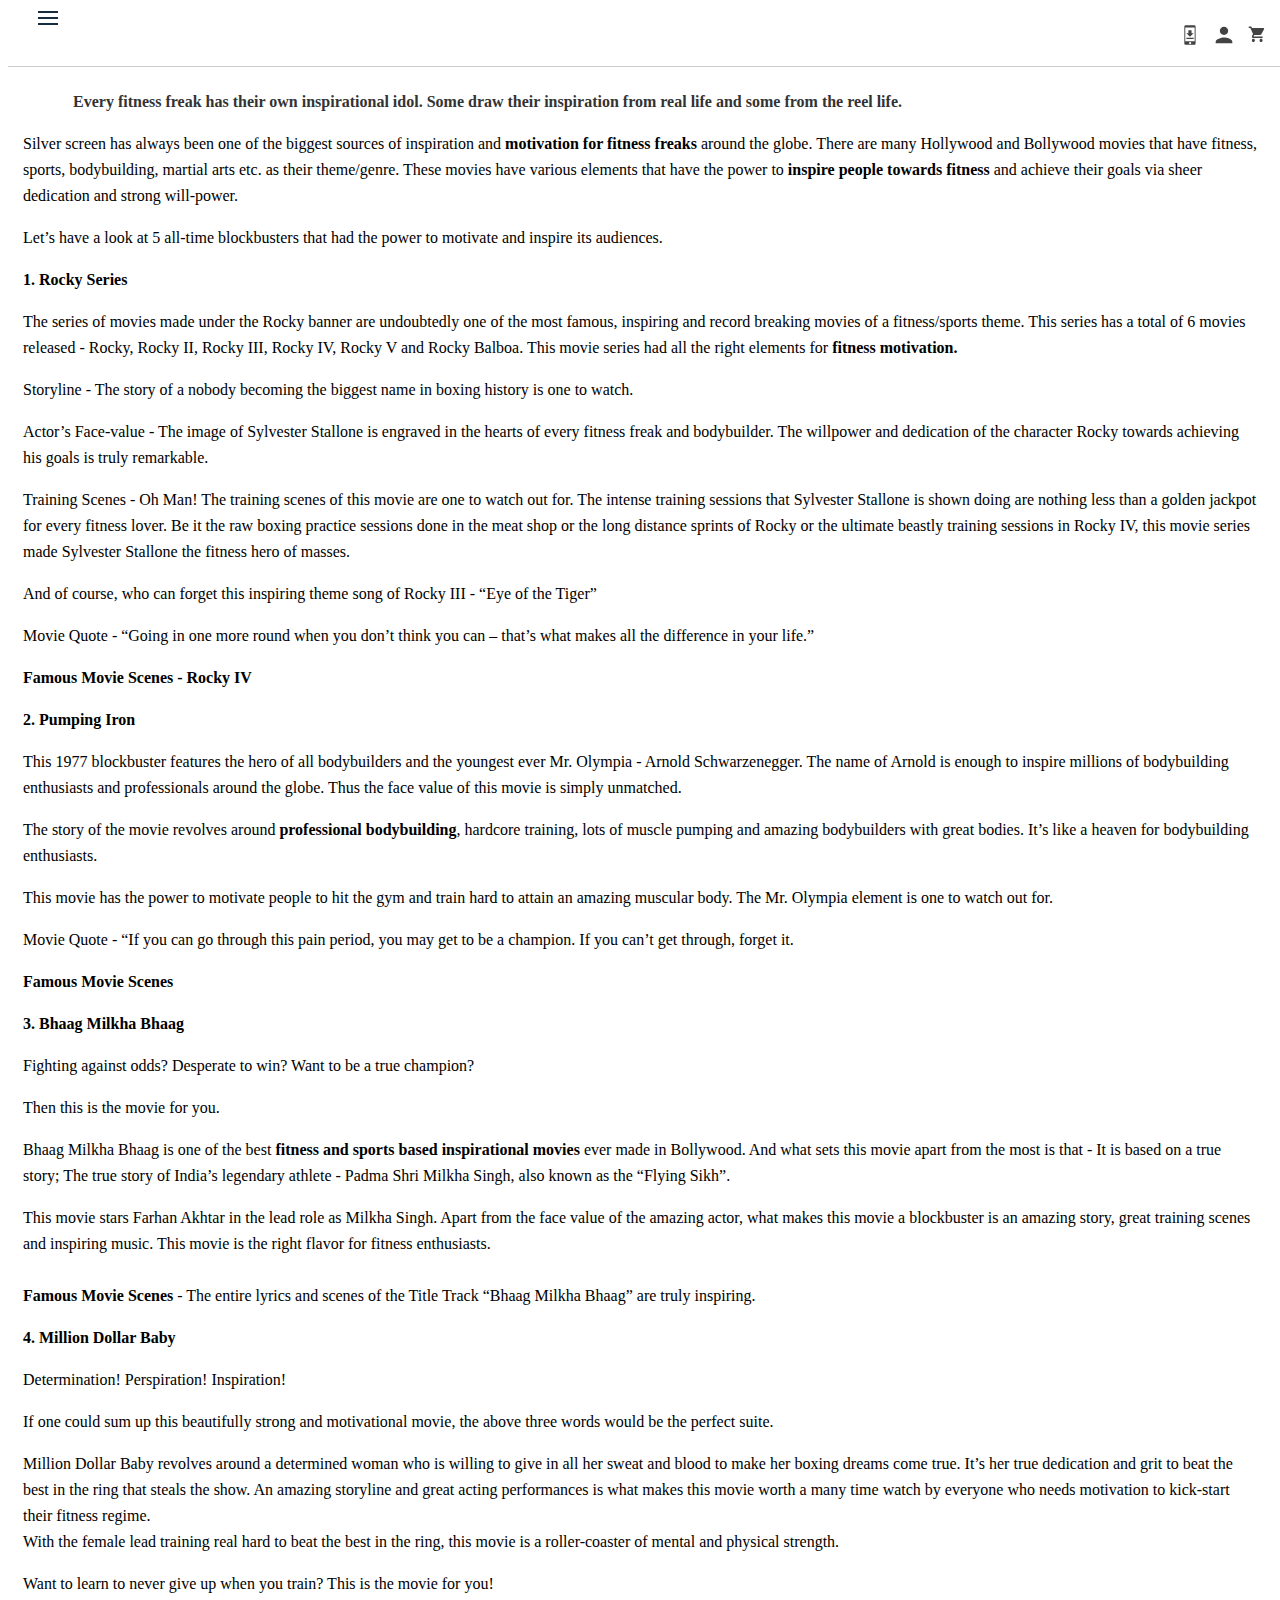
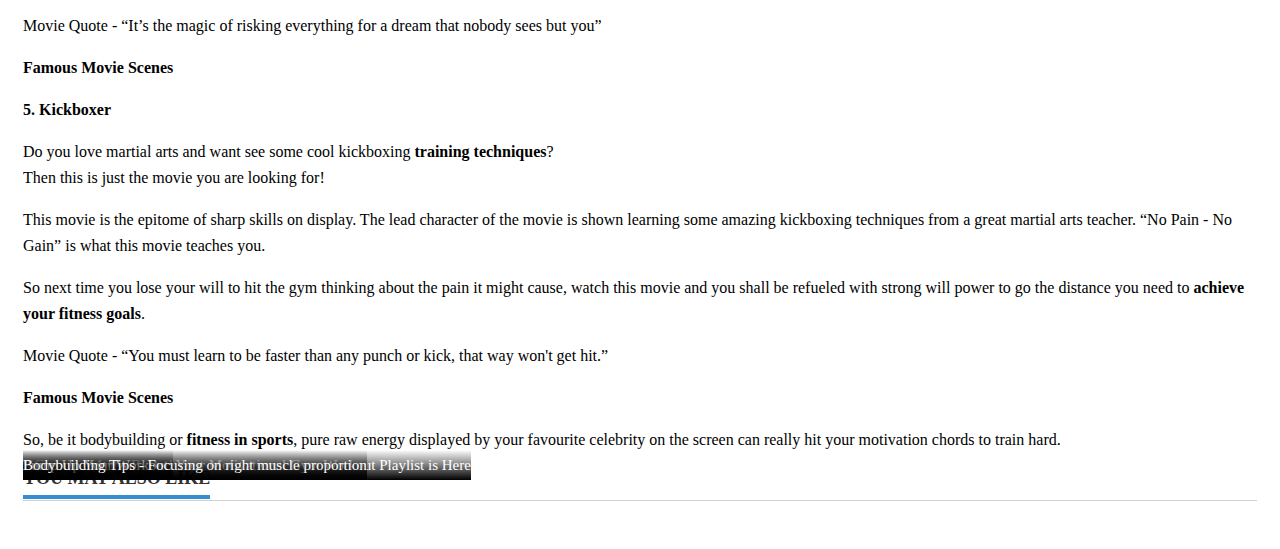
<file: public/templates/amp1.html>
<!doctype html>
<html amp lang="en">
<head>
    <meta charset="utf-8">
    <title>5 Motivational Movies Every Fitness Freak Must Watch </title>
    <link rel="canonical" href="https://healthkarttesting.github.io" />
    <meta name="viewport" content="width=device-width,minimum-scale=1,initial-scale=1">
    <!-- <script type="application/ld+json">
    {
    "@context": "http://schema.org",
    "@type": "NewsArticle",
    "author": "HealthKart",
    "publisher": {
    "@type": "Organization",
    "name": "Healthkart",
    "logo": {
    "@type": "ImageObject",
    "url": "https://healthkarttesting.github.io/logo.png",
    "width": 600,
    "height": 60
}
},
"headline": "5 Motivational Movies Every Fitness Freak Must Watch ",
"datePublished": "6 October 2016",
"dateModified": "6 October 2016",
"image": {
"@type": "ImageObject",
"url": "https://healthkarttesting.github.io/logo.png",
"height": 800,
"width": 800
},
"mainEntityOfPage": {
"@type": "WebPage",
"@id": "https://healthkarttesting.github.io"
}
}

</script> -->
<script type="application/ld+json">
{
    "@context": "http://schema.org",
    "@type": "BlogPosting",
    "headline": "5 Motivational Movies Every Fitness Freak Must Watch ",
    "alternativeHeadline": "AMP Article",
    "image": {
        "@type": "ImageObject",
        "url": "https://healthkarttesting.github.io/logo.png",
        "height": 800,
        "width": 800
    },
    "award": "Best article ever written",
    "editor": "HealthKart",
    "genre": "search engine optimization",
    "keywords": "health healthkart connect",
    "wordcount": "1120",
    "publisher": {
        "@type": "Organization",
        "name": "Healthkart",
        "logo": {
            "@type": "ImageObject",
            "url": "https://healthkarttesting.github.io/logo.png",
            "width": 600,
            "height": 60
        }
    },
    "url": "https://healthkarttesting.github.io",
    "datePublished": "6 October 2016",
    "dateCreated": "6 October 2016",
    "dateModified": "6 October 2016",
    "description": "Every fitness freak has their own inspirational idol. Some draw their inspiration from real life and some from the reel life.",
    "articleBody": "You can paste your entire post in here, and yes it can get really really long.",
    "author": {
        "@type": "Person",
        "name": "HealthKart"
    },
    "mainEntityOfPage": {
        "@type": "WebPage",
        "@id": "https://healthkarttesting.github.io"
    }
}
</script>
<script custom-element="amp-social-share" src="https://cdn.ampproject.org/v0/amp-social-share-0.1.js" async></script>
<script async custom-element="amp-analytics" src="https://cdn.ampproject.org/v0/amp-analytics-0.1.js"></script>
<script async custom-element="amp-youtube" src="https://cdn.ampproject.org/v0/amp-youtube-0.1.js"></script>


<style amp-custom>
.social-box {
    max-width: 300px;
}
amp-social-share[type="baidu"] {
    background-color: black;
    color: #fff;
    font-size: 32px;
    text-align: center;
}
amp-social-share[type="whatsapp"] {
    background: #25d366;
    text-align: center;
    color: #0e5829;
    font-size: 18px;
    padding: 10px;
}
body{
    font-family: "Tahoma";
}
.mobile-header a{
    display: inline-block;
    vertical-align: middle;
    margin: 0 1.555555%;
}
.mobile-header{
    padding-left: 10px;
    box-sizing: border-box;
    width: 100%;
    padding-right: 10px;
    border-bottom: 1px solid #ccc;
    position: fixed;
    background: white;
    z-index: 500;
}
.blog-container img{ max-width: 100%; height: auto;}
.blog-container {
    padding: 15px;
    padding-top: 65px;
}
blockquote {
    margin: 0;
    border-left: none;
    color: #333;
    padding-left: 50px;
    background-size: 40px 30px;
    line-height: 28px;
    font-weight: 600;
    background-image: url(http://connect.healthkart.com/sites/all/themes/questionsanswers/img/xcommentsIcon.png.pagespeed.ic.4AP0smEab2.png);
    background-repeat: no-repeat;
    font-size: 18px;
    background-position: 0 5px;
    padding-top: 0;
}
.mobile-header img{
    max-width: 100%;
    height: auto;
}
.right-sec{
    float: right;
    padding: 12px 10px;
    white-space: nowrap;
}
.right-sec a{
    margin: 0 5px;
}
.right-sec a:last-child{margin-right: 0;}
.blog-container p{
    font-size: 16px;
    line-height: 26px;
}
p strong{
    font-size: 14px;
}
.social-icon{
    border-radius: 50%;
    background-size: 60%;
    text-align: left;
}
h1{
    /*margin-top: 0;
    font-size: 22px;
    font-weight: normal;
    line-height: 30px;*/
    background: linear-gradient(to bottom, rgba(255, 255, 255, 0), rgba(0, 0, 0, 1));
    /* bottom: 427px; */
    /*margin: 55px;*/
    margin-right: 4%;
    position: absolute;
    color: white;
    margin-top: -76px;
    font-size: 15px;
    /* font-weight: normal; */
    line-height: 30px;
}
.social-box {
    max-width: 300px;
    text-align: left;
    margin-bottom: 10px;
}
figcaption {
    display: none;
}
.article-container .img-title {
    position: absolute;
    bottom: 0px;
    font-size: 25px;
    font-weight: 600;
    line-height: 1.1em;
    height: 120px;
    background: linear-gradient(to bottom, rgba(255, 255, 255, 0), rgba(0, 0, 0, 1));
    background: -moz-linear-gradient(to bottom, rgba(255, 255, 255, 0), rgba(0, 0, 0, 1));
    background: -webkit-gradient(linear, bottom, rgba(255, 255, 255, 0), rgba(0, 0, 0, 1));
    background: -o-linear-gradient(to bottom, rgba(255, 255, 255, 0), rgba(0, 0, 0, 1));
    background: -ms-linear-gradient(to bottom, rgba(255, 255, 255, 0), rgba(0, 0, 0, 1));
    height: 100px;
    bottom: 0px;
}
figure {
    margin-left: 0px;
    margin-right: 0px;
}
.related-article-heading {
    border-bottom: 1px solid #d2d2d2;
    line-height: 18px;
    margin-bottom: 25px;
    padding: 0px 0px 12px;
    color: #333;
}
.related-article-heading strong
{
    border-bottom: 4px solid #368dd0;
    font-size: 18px;
    line-height: 18px;
    padding: 0px 0px 7px;
}
.similar-article-image {
    width: 50%;
    float: left;
}
.ra_title {
    background: linear-gradient(to bottom, rgba(255, 255, 255, 0), rgba(0, 0, 0, 1));
    /* bottom: 427px; */
    /* margin: 55px; */
    margin-right: 4%;
    position: absolute;
    color: white;
    margin-top: -76px;
    font-size: 15px;
    /* font-weight: normal; */
    line-height: 30px;
}
</style>
<style amp-boilerplate>body{-webkit-animation:-amp-start 8s steps(1,end) 0s 1 normal both;-moz-animation:-amp-start 8s steps(1,end) 0s 1 normal both;-ms-animation:-amp-start 8s steps(1,end) 0s 1 normal both;animation:-amp-start 8s steps(1,end) 0s 1 normal both}@-webkit-keyframes -amp-start{from{visibility:hidden}to{visibility:visible}}@-moz-keyframes -amp-start{from{visibility:hidden}to{visibility:visible}}@-ms-keyframes -amp-start{from{visibility:hidden}to{visibility:visible}}@-o-keyframes -amp-start{from{visibility:hidden}to{visibility:visible}}@keyframes -amp-start{from{visibility:hidden}to{visibility:visible}}</style>
<noscript><style amp-boilerplate>body{-webkit-animation:none;-moz-animation:none;-ms-animation:none;animation:none}</style></noscript>




<script async src="https://cdn.ampproject.org/v0.js"></script>
</head>
<body>
    <div class="mobile-header">
        <a href="#"  class="menu-button" id="open-button">
            <svg xmlns="http://www.w3.org/2000/svg" class="brsvg-icon" viewBox="0 0 24 24" width="20" height="20" id="svg--humburger" x="100" y="235"><path fill="#162D40" d="M0 3.6V6h24V3.6H0zm0 7.2v2.4h24v-2.4H0zM0 18v2.4h24V18H0z"/></svg>
        </a>
        <a href="http://connect.healthkart.com">
            <amp-img src="https://healthkarttesting.github.io/logo.png" alt="" width="140" height="55" />
        </a>
        <div class="right-sec">
            <a href="https://itunes.apple.com/us/app/healthkart/id995933852?ls=1&amp;mt=8&amp;referrer=utm_source%3Dconnect%26utm_medium%3Dweb">
                <svg xmlns="http://www.w3.org/2000/svg" fill="#434343" height="30" viewBox="0 0 30 30" width="20">
                    <path fill="#434343" d="M20.4,12.3h-3.1V7.7h-4.7v4.7H9.6l5.4,5.4L20.4,12.3z M9.6,19.3v1.6h10.9v-1.6H9.6z"></path>
                    <path fill="#434343"  d="M21.5,0.5H8.5c-1.1,0-2,0.9-2,2v25.1c0,1.1,0.9,2,2,2h12.9c1.1,0,2-0.9,2-2V2.5C23.4,1.4,22.5,0.5,21.5,0.5z M15.2,28.6c-0.9,0-1.6-0.7-1.6-1.6s0.7-1.6,1.6-1.6c0.9,0,1.6,0.7,1.6,1.6S16.1,28.6,15.2,28.6z M22.1,24.5H7.9V3.6h14.1V24.5z"></path>
                </svg>
            </a>

            <a href="#" id="account-button">
                <svg fill="#434343" height="26" viewBox="0 0 24 24" width="20">
                    <path fill="#434343" stroke="none" stroke-width="0" d="M17,7c0,2.8-2.2,5-5,5S7,9.8,7,7c0-2.8,2.2-5,5-5S17,4.2,17,7z"></path>
                    <path fill="#434343" stroke="none" stroke-width="0" d="M2,20.3c0-3.3,6.7-5.2,10-5.2s10,1.8,10,5.2V22H2V20.3z"></path>
                </svg>
            </a>
            <a href="https://healthkart.com/cart/Cart.action">
                <svg fill="#434343" height="26" viewBox="0 0 26 26" width="20">
                    <path fill="#434343" stroke="none" stroke-width="0" d="M7 18c-1.1 0-1.99.9-1.99 2S5.9 22 7 22s2-.9 2-2-.9-2-2-2zM1 2v2h2l3.6 7.59-1.35 2.45c-.16.28-.25.61-.25.96 0 1.1.9 2 2 2h12v-2H7.42c-.14 0-.25-.11-.25-.25l.03-.12.9-1.63h7.45c.75 0 1.41-.41 1.75-1.03l3.58-6.49c.08-.14.12-.31.12-.48 0-.55-.45-1-1-1H5.21l-.94-2H1zm16 16c-1.1 0-1.99.9-1.99 2s.89 2 1.99 2 2-.9 2-2-.9-2-2-2z"></path>
                </svg>
            </a>
        </div>
    </div>
    <div class="blog-container" >
        <article><figure><amp-img width="1350" height="500" layout="responsive" src="http://connect.healthkart.com/sites/default/files/styles/hero_web/public/5-motivational-movies-every-fitness-freak-must-watch-hero-images.jpg?itok=lGwUVPRStitle=5"></amp-img><figcaption>5</figcaption></figure><h1>5 Motivational Movies Every Fitness Freak Must Watch </h1><blockquote><p>Every fitness freak has their own inspirational idol. Some draw their inspiration from real life and some from the reel life.</p></blockquote></article>
        <div class="social-box">
            <amp-social-share class="social-icon" width=32 height=32 type="email" data-param-subject="Hello World" data-param-body="What's up?"></amp-social-share>
            <amp-social-share class="social-icon" width=32 height=32 type="facebook"
            data-param-text="Hello world"
            data-param-href="https://example.com/?ref=URL"
            data-param-app_id="145634995501895"></amp-social-share>

            <amp-social-share class="social-icon" width=32 height=32 type="twitter"></amp-social-share>
            <amp-social-share class="social-icon" width=32 height=32 type="linkedin" width="108" height="44" layout="fixed"></amp-social-share>
        </div>

            <article><p>Silver screen has always been one of the biggest sources of inspiration and <b>motivation for fitness freaks</b> around the globe. There are many Hollywood and Bollywood movies that have fitness, sports, bodybuilding, martial arts etc. as their theme/genre. These movies have various elements that have the power to <b>inspire people towards fitness</b> and achieve their goals via sheer dedication and strong will-power. </p><p>Let’s have a look at 5 all-time blockbusters that had the power to motivate and inspire its audiences. </p><p><b>1. Rocky Series</b></p><p>The series of movies made under the Rocky banner are undoubtedly one of the most famous, inspiring and record breaking movies of a fitness/sports theme. This series has a total of 6 movies released - Rocky, Rocky II, Rocky III, Rocky IV, Rocky V and Rocky Balboa. This movie series had all the right elements for <b>fitness motivation.</b></p><p>Storyline - The story of a nobody becoming the biggest name in boxing history is one to watch.</p><p>Actor’s Face-value - The image of Sylvester Stallone is engraved in the hearts of every fitness freak and bodybuilder. The willpower and dedication of the character Rocky towards achieving his goals is truly remarkable.</p><p>Training Scenes - Oh Man! The training scenes of this movie are one to watch out for. The intense training sessions that Sylvester Stallone is shown doing are nothing less than a golden jackpot for every fitness lover. Be it the raw boxing practice sessions done in the meat shop or the long distance sprints of Rocky or the ultimate beastly training sessions in Rocky IV, this movie series made Sylvester Stallone the fitness hero of masses. </p><p>And of course, who can forget this inspiring theme song of Rocky III - “Eye of the Tiger”</p><p>Movie Quote - “Going in one more round when you don’t think you can – that’s what makes all the difference in your life.”</p><p><b>Famous Movie Scenes - Rocky IV</b></p><figure><amp-youtube data-videoid="gqwuYX3fZZc" layout="responsive" width="480" height="270"></amp-youtube></figure></article>

            <article><p><b>2. Pumping Iron</b></p><p>This 1977 blockbuster features the hero of all bodybuilders and the youngest ever Mr. Olympia - Arnold Schwarzenegger. The name of Arnold is enough to inspire millions of bodybuilding enthusiasts and professionals around the globe. Thus the face value of this movie is simply unmatched. </p><p>The story of the movie revolves around <b>professional bodybuilding</b>, hardcore training, lots of muscle pumping and amazing bodybuilders with great bodies. It’s like a heaven for bodybuilding enthusiasts. </p><p>This movie has the power to motivate people to hit the gym and train hard to attain an amazing muscular body. The Mr. Olympia element is one to watch out for.</p><p>Movie Quote - “If you can go through this pain period, you may get to be a champion. If you can’t get through, forget it.</p><p><b>Famous Movie Scenes</b></p><figure><amp-youtube data-videoid="2d2YVdF1fRQ" layout="responsive" width="480" height="270"></amp-youtube></figure></article>

            <article><p><b>3. Bhaag Milkha Bhaag</b></p><p>Fighting against odds? Desperate to win? Want to be a true champion?</p><p>Then this is the movie for you.</p><p>Bhaag Milkha Bhaag is one of the best <b>fitness and sports based inspirational movies</b> ever made in Bollywood. And what sets this movie apart from the most is that - It is based on a true story; The true story of India’s legendary athlete - Padma Shri Milkha Singh, also known as the “Flying Sikh”.</p><p>This movie stars Farhan Akhtar in the lead role as Milkha Singh. Apart from the face value of the amazing actor, what makes this movie a blockbuster is an amazing story, great training scenes and inspiring music. This movie is the right flavor for fitness enthusiasts.<br/>  <br/> <b>Famous Movie Scenes</b> - The entire lyrics and scenes of the Title Track “Bhaag Milkha Bhaag” are truly inspiring. </p><figure><amp-youtube data-videoid="hc7IJO7fD78" layout="responsive" width="480" height="270"></amp-youtube></figure></article>

            <article><p><b>4. Million Dollar Baby</b></p><p>Determination! Perspiration! Inspiration!</p><p>If one could sum up this beautifully strong and motivational movie, the above three words would be the perfect suite. </p><p>Million Dollar Baby revolves around a determined woman who is willing to give in all her sweat and blood to make her boxing dreams come true. It’s her true dedication and grit to beat the best in the ring that steals the show. An amazing storyline and great acting performances is what makes this movie worth a many time watch by everyone who needs motivation to kick-start their fitness regime.   <br/> With the female lead training real hard to beat the best in the ring, this movie is a roller-coaster of mental and physical strength.  </p><p>Want to learn to never give up when you train? This is the movie for you!</p><p>Movie Quote - “It’s the magic of risking everything for a dream that nobody sees but you”</p><p><b>Famous Movie Scenes</b></p><figure><amp-youtube data-videoid="D-69fLBlLQY" layout="responsive" width="480" height="270"></amp-youtube></figure></article>

            <article><p><b>5. Kickboxer</b></p><p>Do you love martial arts and want see some cool kickboxing <b>training techniques</b>? <br/> Then this is just the movie you are looking for!</p><p>This movie is the epitome of sharp skills on display. The lead character of the movie is shown learning some amazing kickboxing techniques from a great martial arts teacher. “No Pain - No Gain” is what this movie teaches you.</p><p>So next time you lose your will to hit the gym thinking about the pain it might cause, watch this movie and you shall be refueled with strong will power to go the distance you need to <b>achieve your fitness goals</b>.</p><p>Movie Quote - “You must learn to be faster than any punch or kick, that way won't get hit.”</p><p><b>Famous Movie Scenes</b></p><figure><amp-youtube data-videoid="3Ffs_5DMJLw" layout="responsive" width="480" height="270"></amp-youtube></figure></article>

            <article><p>So, be it bodybuilding or <b>fitness in sports</b>, pure raw energy displayed by your favourite celebrity on the screen can really hit your motivation chords to train hard. </p><figure><amp-img width="770" height="303" layout="responsive" src="http://img1.hkrtcdn.com/ff/5-motivational-movies-every-fitness-freak-must-watch-bottom-banner.jpg"></amp-img></figure></article>


            <div class="row">
                <div class="col-xs-12">
                    <div class="recommended-articles similar-titile">
                        <div class="related-article-heading">
                            <span>
                                <strong>YOU MAY ALSO LIKE</strong>
                            </span>
                        </div>
                    </div>
                </div>
            </div>
            <div class="relatedOuter">

                    <a href="http://connect.healthkart.com/5-creatine-myths-busted/bid-5066">
                        <div class="ra_individual">
                            <article><figure><amp-img width="1350" height="500" layout="responsive" src="http://connect.healthkart.com/sites/default/files/styles/hero_web/public/5-Creatine-Myths-Busted-hero-image.jpg?itok=nCdwprY0"></amp-img></figure></article>
                        </div>
                        <div class="ra_title">
                            5 Creatine Myths Busted
                        </div>
                    </a>

                    <a href="http://connect.healthkart.com/pump-up-your-workout-your-motivational-gym-workout-playlist-is-here/bid-4813">
                        <div class="ra_individual">
                            <article><figure><amp-img width="1350" height="500" layout="responsive" src="http://connect.healthkart.com/sites/default/files/styles/hero_web/public/10-Best-Workout-Songs-of-All-Time-hero-images.jpg?itok=ltL5HjLg"></amp-img></figure></article>
                        </div>
                        <div class="ra_title">
                            Pump Up Your Workout: Your Motivational Gym Workout Playlist is Here
                        </div>
                    </a>

                    <a href="http://connect.healthkart.com/bodybuilding-tips-focusing-on-right-muscle-proportion/bid-4263">
                        <div class="ra_individual">
                            <article><figure><amp-img width="1350" height="500" layout="responsive" src="http://connect.healthkart.com/sites/default/files/styles/hero_web/public/hero.jpg?itok=CqtPmze6"></amp-img></figure></article>
                        </div>
                        <div class="ra_title">
                            Bodybuilding Tips - Focusing on right muscle proportion
                        </div>
                    </a>

                </div>
            </div>

            <amp-analytics type="googleanalytics" id="analytics1">
                <script type="application/json">
                {
                    "vars": {
                        "account": "UA-84929854-1"
                    },
                    "triggers": {
                        "trackPageview": {
                            "on": "visible",
                            "request": "pageview"
                        }
                    }
                }
                </script>
            </amp-analytics>

        </body>
        </html>
</file>
